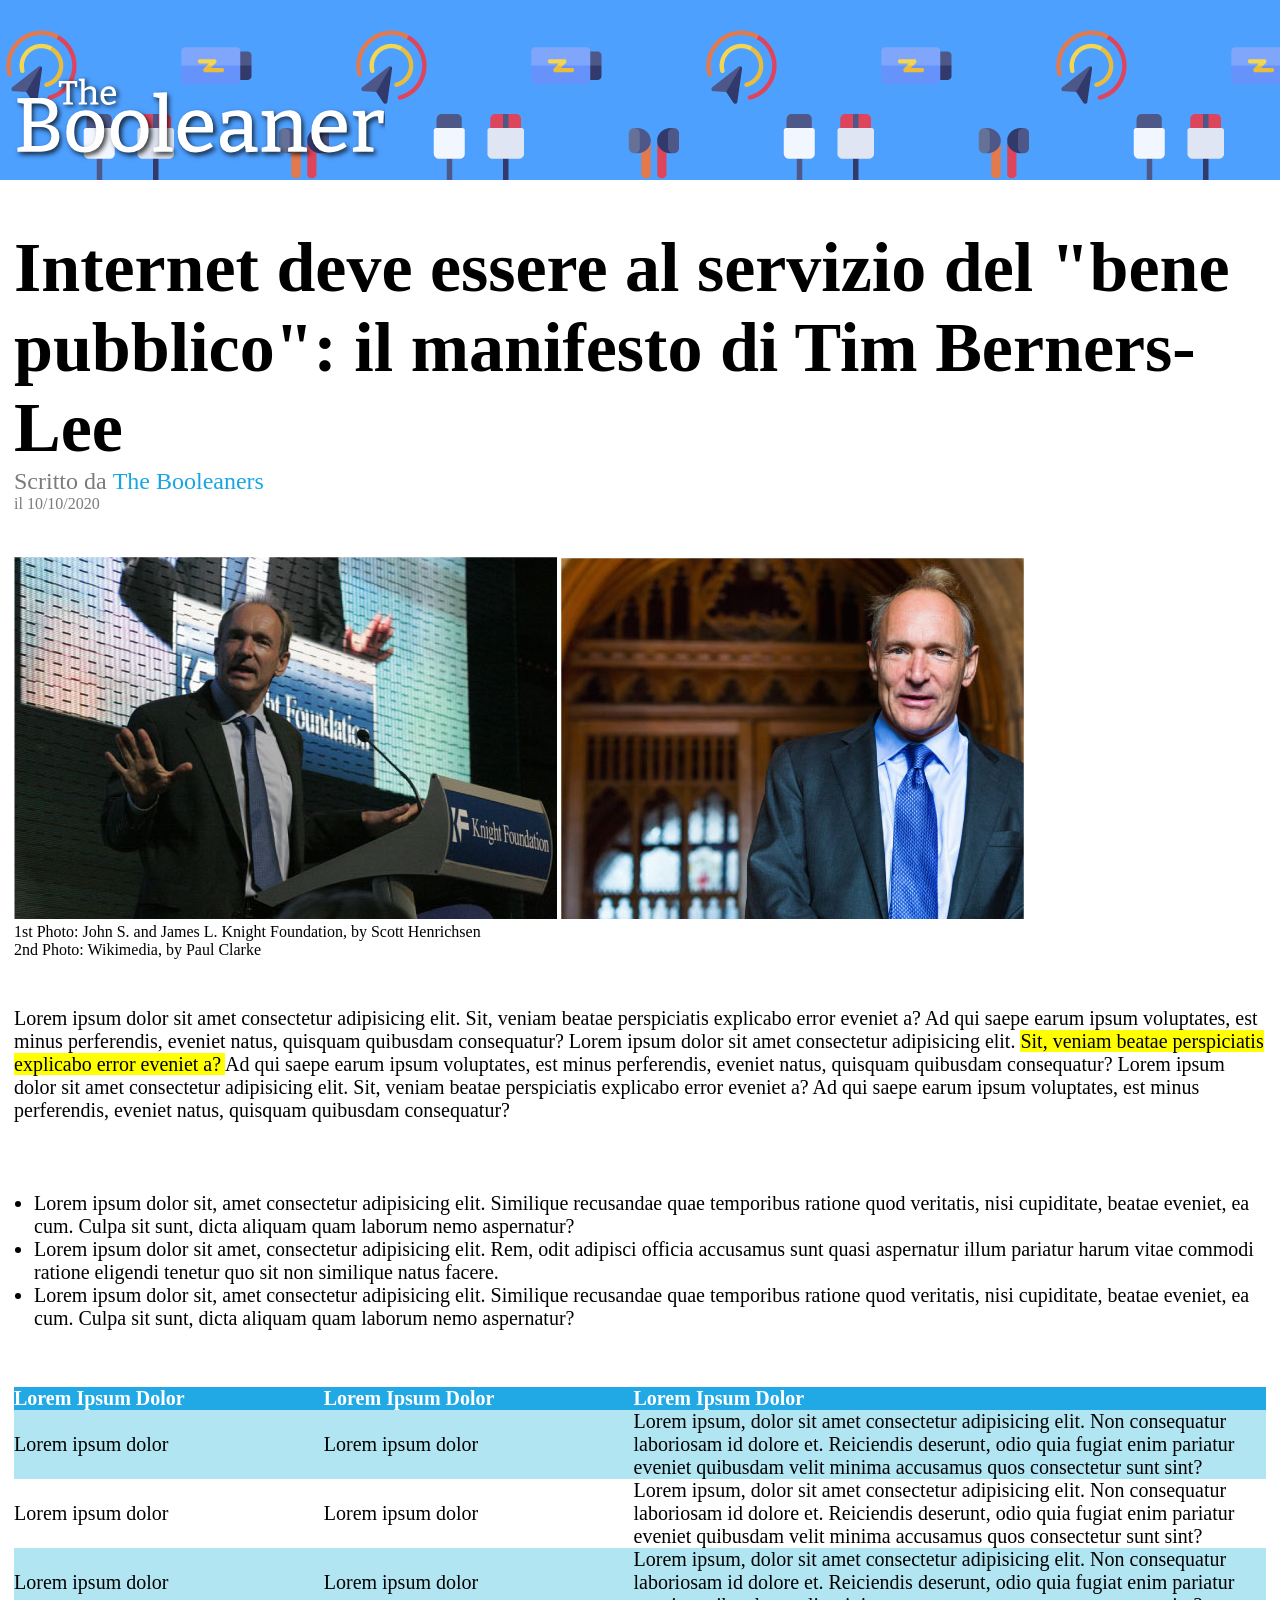
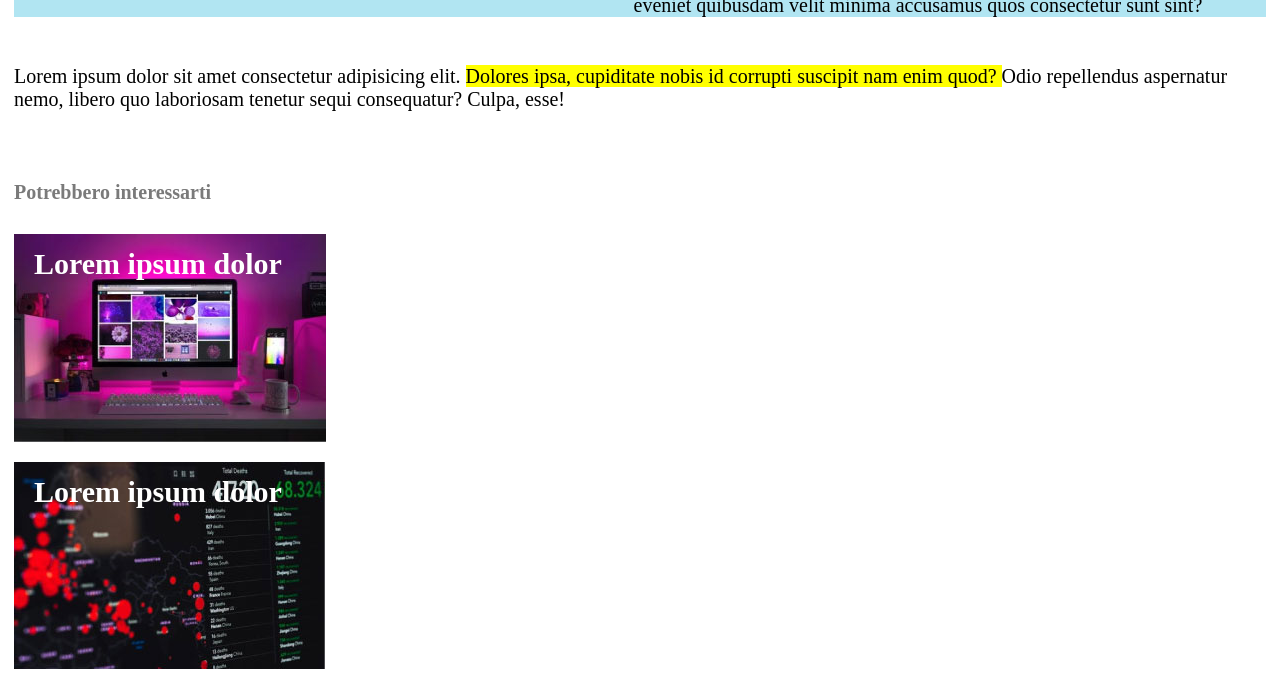
<file: index.html>
<!DOCTYPE html>
<html lang="it">
<head>
  <meta charset="UTF-8">
  <meta http-equiv="X-UA-Compatible" content="IE=edge">
  <meta name="viewport" content="width=device-width, initial-scale=1.0">
  <title>The Booleaner</title>
  <link rel="stylesheet" href="css/style.css">
</head>

<body>
  <!-- header -->
  <header>
    <div class="logo">
      <img src="img/logo.svg" alt="Logo">
    </div>
  </header>
  <!-- /header -->

  <!-- main -->
  <main>
    <h1>
      Internet deve essere al servizio del "bene pubblico": il manifesto di Tim Berners-Lee
    </h1>
    <div id="subtitle">
      Scritto da
    </div>
    <div id="sub-subtitle">
      The Booleaners
    </div>
    <div id="date">
      il 10/10/2020
    </div>

    <div>
      <img src="img/tim-1.jpg" alt="Foto di Tim 1">
      <img src="img/tim-2.jpg" alt="Foto di Tim ">
      <div class="photo-description">
        1st Photo: John S. and James L. Knight Foundation, by Scott Henrichsen
      </div>
      <div class="photo-description">2nd Photo: Wikimedia, by Paul Clarke</div>
    </div>
    
    <div class="paragraph">
      Lorem ipsum dolor sit amet consectetur adipisicing elit. Sit, veniam beatae perspiciatis explicabo error eveniet a? Ad qui saepe earum ipsum voluptates, est minus perferendis, eveniet natus, quisquam quibusdam consequatur? Lorem ipsum dolor sit amet consectetur adipisicing elit.
      <span class="highlight">
        Sit, veniam beatae perspiciatis explicabo error eveniet a?
      </span>
      Ad qui saepe earum ipsum voluptates, est minus perferendis, eveniet natus, quisquam quibusdam consequatur? Lorem ipsum dolor sit amet consectetur adipisicing elit. Sit, veniam beatae perspiciatis explicabo error eveniet a? Ad qui saepe earum ipsum voluptates, est minus perferendis, eveniet natus, quisquam quibusdam consequatur?
    </div> 

    <div>
      <ul>
        <li>Lorem ipsum dolor sit, amet consectetur adipisicing elit. Similique recusandae quae temporibus ratione quod veritatis, nisi cupiditate, beatae eveniet, ea cum. Culpa sit sunt, dicta aliquam quam laborum nemo aspernatur?</li>
        <li>Lorem ipsum dolor sit amet, consectetur adipisicing elit. Rem, odit adipisci officia accusamus sunt quasi aspernatur illum pariatur harum vitae commodi ratione eligendi tenetur quo sit non similique natus facere.</li>
        <li>Lorem ipsum dolor sit, amet consectetur adipisicing elit. Similique recusandae quae temporibus ratione quod veritatis, nisi cupiditate, beatae eveniet, ea cum. Culpa sit sunt, dicta aliquam quam laborum nemo aspernatur?</li>
      </ul>
    </div>

    <div>
      <table>
        <thead>
          <tr class="blue-background-2">
            <th>Lorem Ipsum Dolor</th>
            <th>Lorem Ipsum Dolor</th>
            <th>Lorem Ipsum Dolor</th>
          </tr>
        </thead>

        <tbody>
          <tr class="blue-background">
            <td class="blue-background">Lorem ipsum dolor</td>
            <td class="blue-background">Lorem ipsum dolor</td>
            <td class="blue-background">Lorem ipsum, dolor sit amet consectetur adipisicing elit. Non consequatur laboriosam id dolore et. Reiciendis deserunt, odio quia fugiat enim pariatur eveniet quibusdam velit minima accusamus quos consectetur sunt sint?</td>
          </tr>

          <tr>
              <td>Lorem ipsum dolor</td>
              <td>Lorem ipsum dolor</td>
              <td>Lorem ipsum, dolor sit amet consectetur adipisicing elit. Non consequatur laboriosam id dolore et. Reiciendis deserunt, odio quia fugiat enim pariatur eveniet quibusdam velit minima accusamus quos consectetur sunt sint?</td>
          </tr>

          <tr>
            <td class="blue-background">Lorem ipsum dolor</td>
            <td class="blue-background">Lorem ipsum dolor</td>
            <td class="blue-background">Lorem ipsum, dolor sit amet consectetur adipisicing elit. Non consequatur laboriosam id dolore et. Reiciendis deserunt, odio quia fugiat enim pariatur eveniet quibusdam velit minima accusamus quos consectetur sunt sint?</td>
          </tr>
        </tbody>
      </table>
    </div>

    <div class="paragraph">
      Lorem ipsum dolor sit amet consectetur adipisicing elit. <span class="highlight">
        Dolores ipsa, cupiditate nobis id corrupti suscipit nam enim quod?
      </span> Odio repellendus aspernatur nemo, libero quo laboriosam tenetur sequi consequatur? Culpa, esse!
    </div>

    <div>
      <span id="potrebbero-interessarti">
        Potrebbero interessarti
      </span>
      <p id="immagine1">
        Lorem ipsum dolor
      </p>
      
      <p id="immagine2">
        Lorem ipsum dolor
      </p>
    </div>
  </main>
  <!-- /main -->
  
</body>
</html>
</file>
<file: css/style.css>
h1 {
  font-size: 70px;
  margin-top: 48px;
  margin-bottom: 0;
}

ul {
  margin-bottom: 57px;
  padding-left: 20px;
}

li {
  font-size: 20px;
}

table {
  border-spacing: 0;
}

th {
  white-space: nowrap;
  padding-right: 139px;
  padding-left: 0;
  padding-top: 0;
  padding-bottom: 0;
  font-size: 20px;
  text-align: left;
  color: #FFFFFF;
  /* background-color: #20A9E5;  */
}

td {
  font-size: 20px;
  padding-left: 0;
  padding-top: 0;
  padding-bottom: 0;
}

/* tr {
  background-color: #20A9E5;
} */

.blue-background {
  background-color: #B1E5F2;
  font-size: 20px;
}

.blue-background-2 {
  background-color: #20A9E5;
  font-size: 20px;
}

body {
  margin: 0;
}

main {
  margin-left: 14px;
  margin-right: 14px;
}

header {
  height: 180px;
  background-image: url(/img/pattern.png);
  background-color: #4EA0FF;
  background-repeat: repeat-x;
}

#subtitle {
  display: inline;
  font-size: 24px;
  font-weight: 500;
  color: #7B7B7B;
}
  
#sub-subtitle {
  display: inline;
  font-size: 24px;
  font-weight: 500;
  color: #18A6E3;
}
  
#date {
  font-size: 16px;
  color: #7B7B7B;
  margin-bottom: 44px;
}

.paragraph {
margin-top: 48px;
margin-bottom: 70px;
font-size: 20px;
}

.photo-description {
  font-size: 16px;
}

.logo {
  height: 82px;
  width: 371px;
  padding-top: 76px;
  padding-left: 14px;
  padding-bottom: 32px;
}

.highlight {
  background-color: #FFFF00;
}

#potrebbero-interessarti {
  font-size: 20px;
  font-weight: 900;
  color: #7A7A7A;
}

#immagine1 {
  background-image: url(/img/monitor.jpg);
  background-repeat: no-repeat;
  margin-bottom: 20px;
  font-size: 30px;
  font-weight: 900;
  color: #FFFFFF;
  line-height: 60px;
  width: 312px;
  height: 208px;
  padding-left: 20px;
}

#immagine2 {
  background-image: url(/img/graph.jpg);
  background-repeat: no-repeat;
  margin-top: 0;
  font-size: 30px;
  font-weight: 900;
  color: #FFFFFF;
  line-height: 60px;
  width: 312px;
  height: 208px;
  padding-left: 20px;
}
</file>
